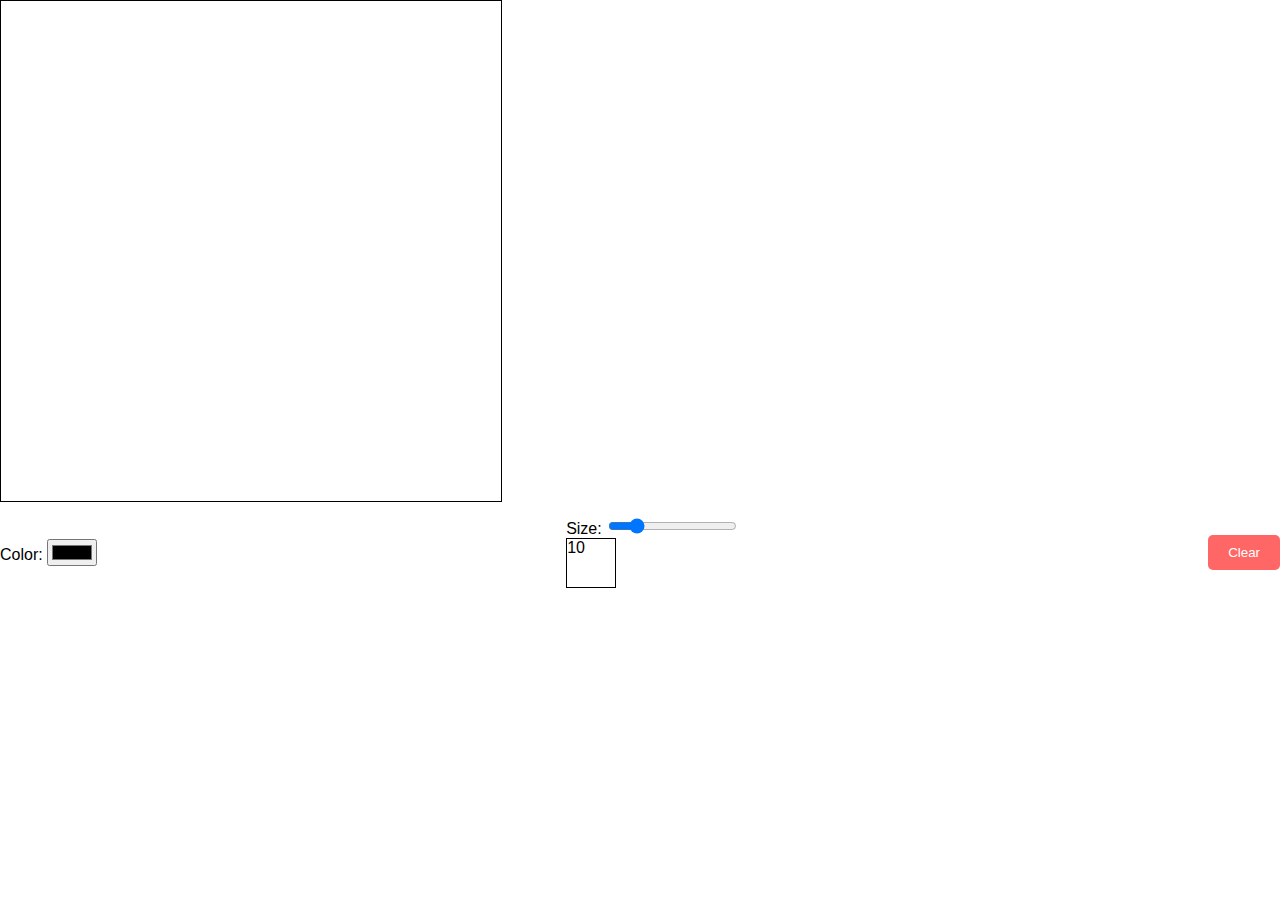
<file: pixel-art/index.html>
<!DOCTYPE html>
<html lang="en">
  <head>
    <meta charset="UTF-8" />
    <meta http-equiv="X-UA-Compatible" content="IE=edge" />
    <meta name="viewport" content="width=device-width, initial-scale=1.0" />
    <!-- Style -->
    <link rel="stylesheet" href="./style.css" />
    <title>PixelArt | by Togeee12</title>
  </head>
  <body>
    <canvas id="canvas" width="500" height="500"></canvas>
    <div id="controls">
      <div>
        <label for="color-picker">Color:</label>
        <input type="color" id="color-picker" />
      </div>
      <div>
        <label for="size">Size:</label>
        <input type="range" id="size-slider" min="1" max="50" value="10" />
        <div id="size"></div>
      </div>
      <button id="clear-button">Clear</button>
    </div>
    <script src="./script.js"></script>
  </body>
</html>
</file>
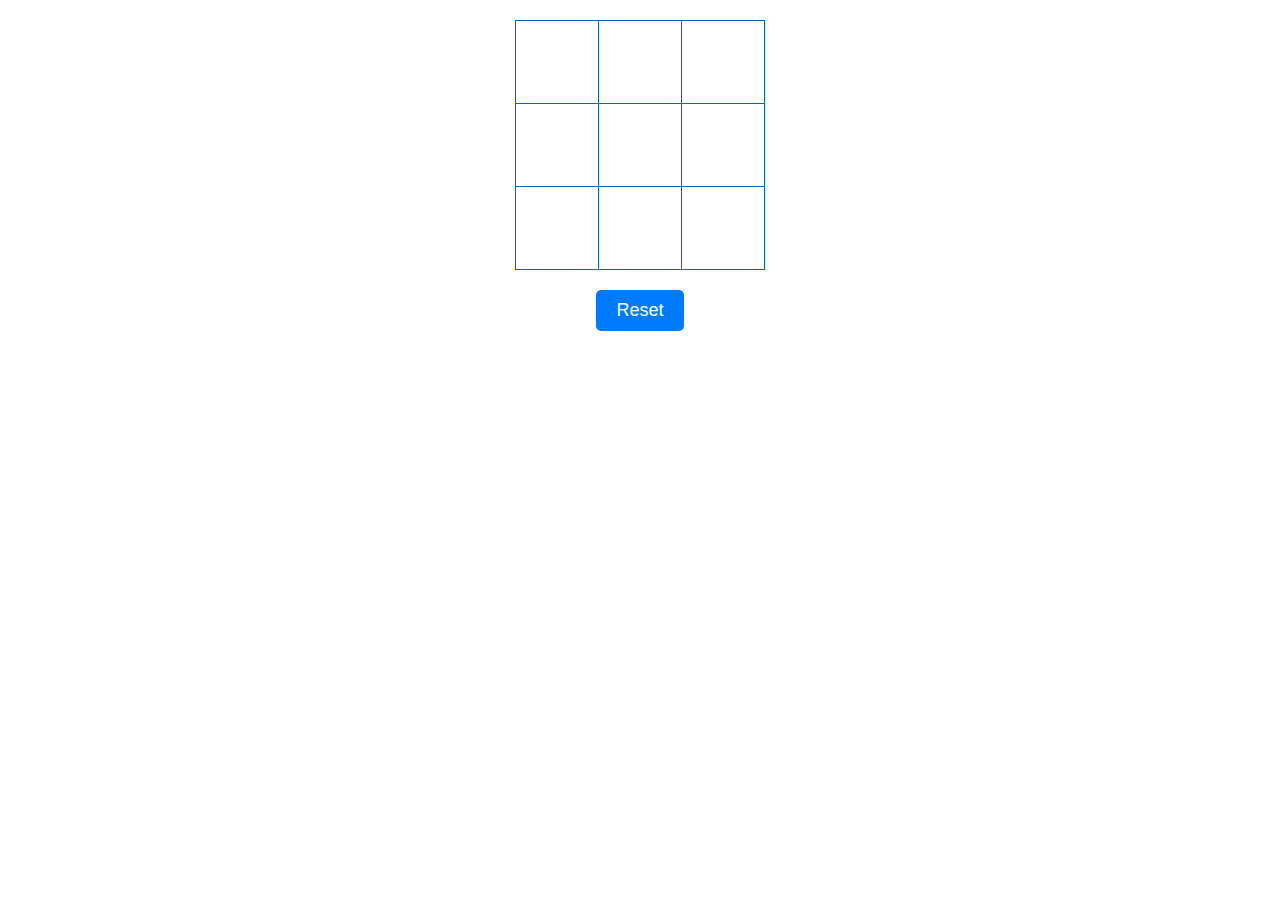
<file: tic-tac-toe/index.html>
<!DOCTYPE html>
<html lang="en">
  <head>
    <meta charset="UTF-8" />
    <meta http-equiv="X-UA-Compatible" content="IE=edge" />
    <meta name="viewport" content="width=device-width, initial-scale=1.0" />
    <link rel="stylesheet" href="style.css" />
    <title>Tic Tac Toe</title>
  </head>
  <body>
    <table>
      <tr>
        <td id="0"></td>
        <td id="1"></td>
        <td id="2"></td>
      </tr>
      <tr>
        <td id="3"></td>
        <td id="4"></td>
        <td id="5"></td>
      </tr>
      <tr>
        <td id="6"></td>
        <td id="7"></td>
        <td id="8"></td>
      </tr>
    </table>
    <div id="message"></div>
    <script src="script.js"></script>
  </body>
</html>
</file>
<file: pixel-art/style.css>
/* TEST STYLING NOT FINAL  */
/* Global styles */

* {
  box-sizing: border-box;
}

body {
  font-family: sans-serif;
  margin: 0;
  padding: 0;
}

/* Styles for the canvas */

#canvas {
  border: 1px solid black;
}

/* Styles for the controls */

#controls {
  display: flex;
  justify-content: space-between;
  align-items: center;
  margin-top: 10px;
}

#size {
  width: 50px;
  height: 50px;
  border: 1px solid black;
  margin-right: 10px;
}

#clear-button {
  background-color: #ff6666;
  color: white;
  border: none;
  padding: 10px 20px;
  border-radius: 5px;
  cursor: pointer;
}
</file>
<file: tic-tac-toe/style.css>
button {
  margin: 20px auto;
  display: block;
  padding: 10px 20px;
  background-color: #007bff;
  color: #fff;
  border: none;
  border-radius: 5px;
  font-size: 18px;
  cursor: pointer;
}

button:hover {
  background-color: #0062cc;
}

button:focus {
  outline: none;
}

table {
  margin: 20px auto;
  border-collapse: collapse;
}

td {
  width: 80px;
  height: 80px;
  text-align: center;
  vertical-align: middle;
  font-size: 36px;
  font-weight: bold;
  cursor: pointer;
  border: 1px solid #0062cc;
}

td:hover {
  background-color: #f2f2f2;
}

td:first-child,
td:nth-child(2),
td:nth-child(3) {
  border-top: none;
}

tr {
  border: 1px solid #0062cc;
}
td:nth-child(3n + 1) {
  border-left: none;
}

td:nth-child(3n) {
  border-right: none;
}

#message {
  text-align: center;
  margin: 10px 0;
  font-size: 24px;
  font-weight: bold;
}
</file>
